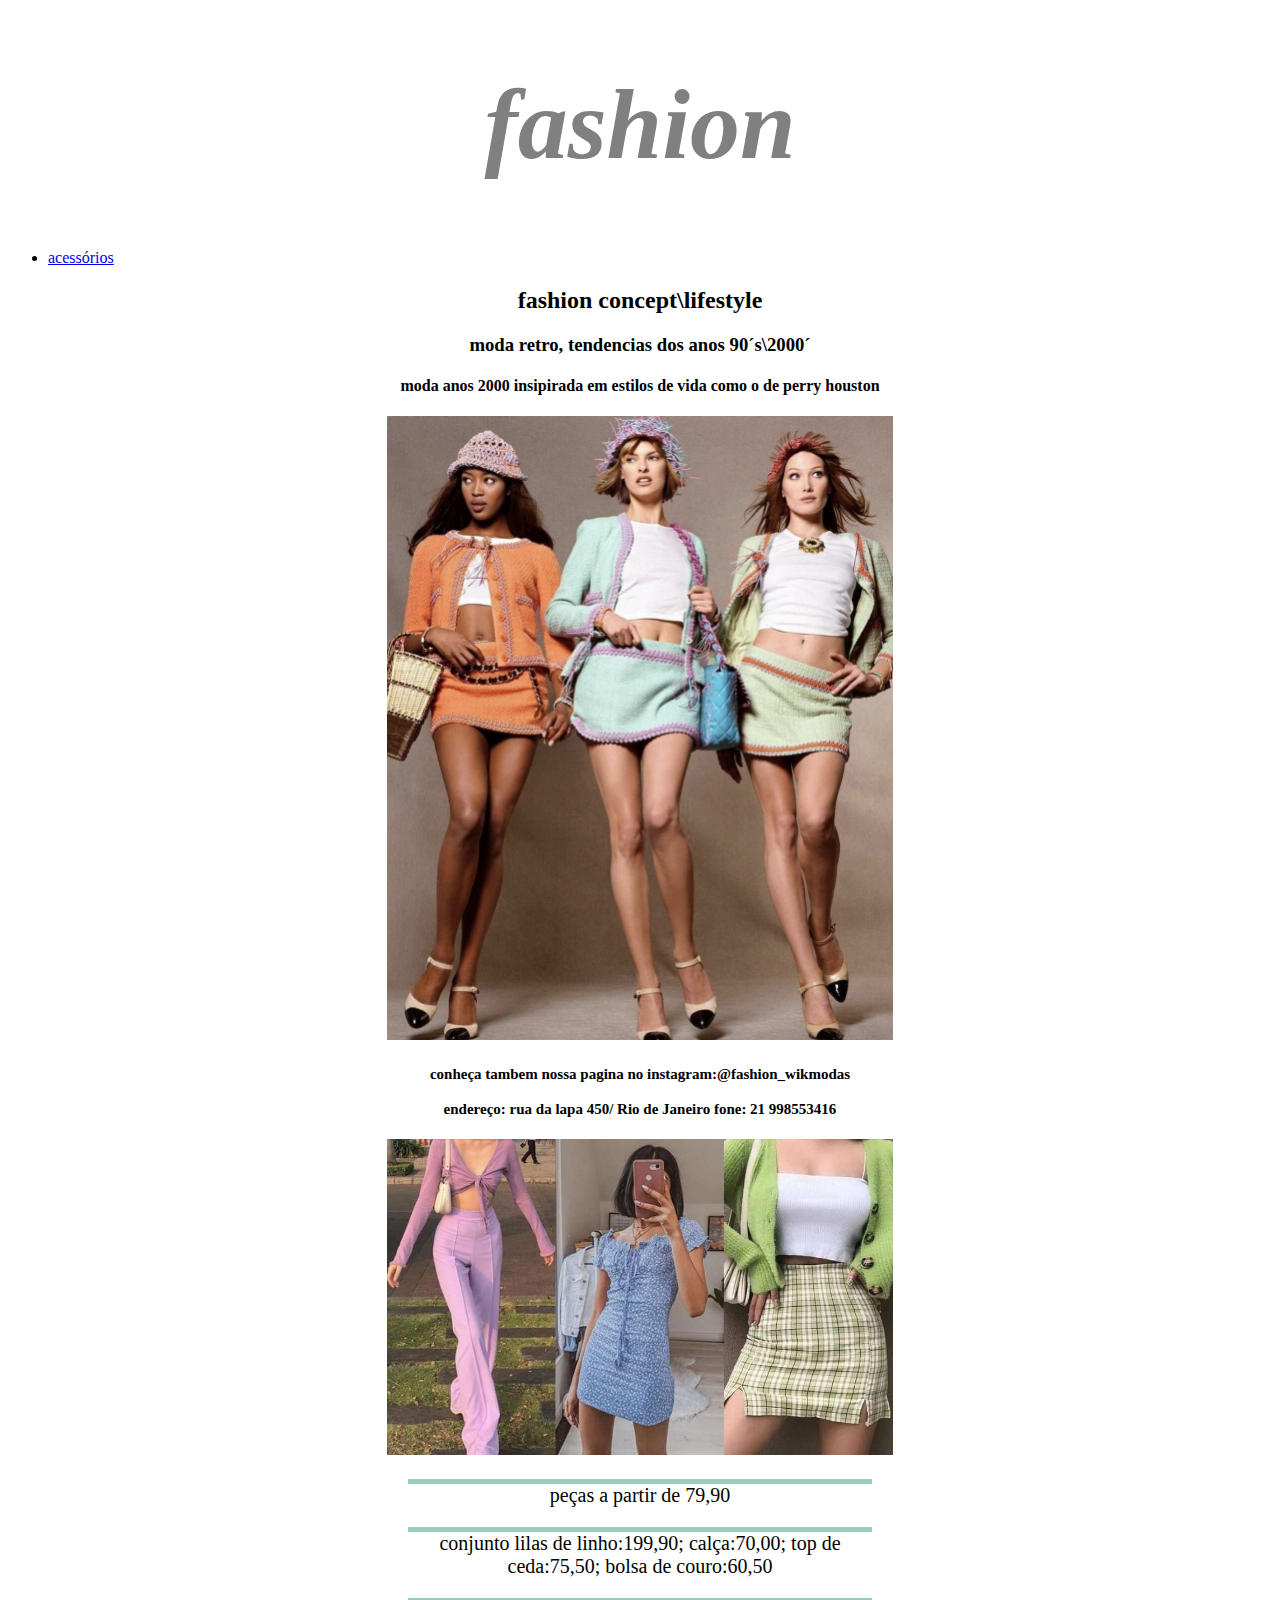
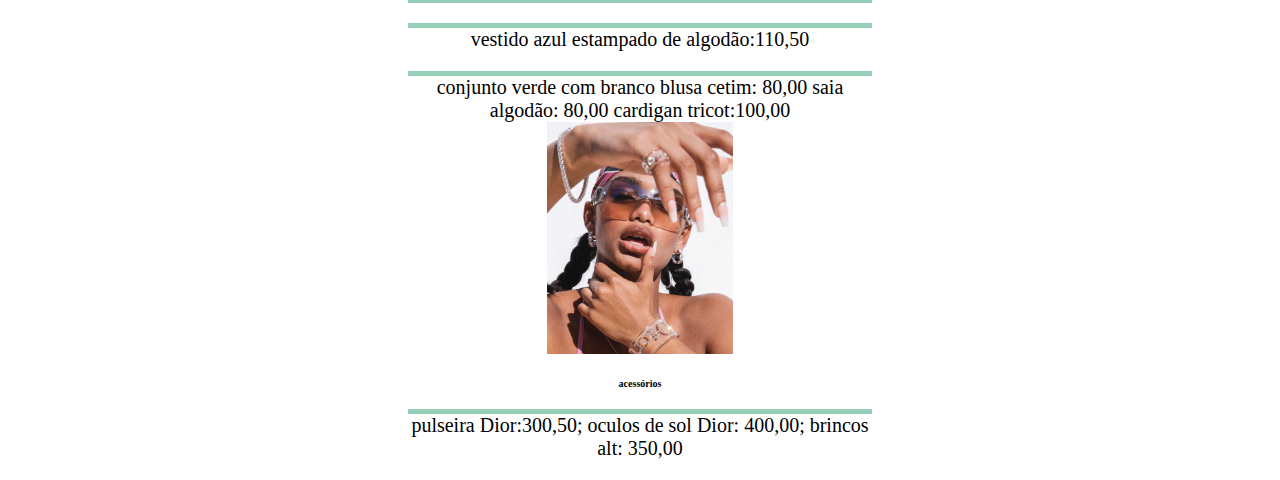
<file: index.html>
<!DOCTYPE html>
<html lang="en" dir="ltr">
  <head>
    <meta charset="utf-8">
    <title></title>
    <link rel="stylesheet" href="style.css">
  </head>
  <body>
    <header>
    <h1 class="fashion">fashion</h1>
    <ul>
      <li><a href="arquivo2.html">acessórios</a></li>
    </ul>
    </header>

    <h2>fashion concept\lifestyle</h2>
    <h3>moda retro, tendencias dos anos 90´s\2000´</h3>
    <h4>moda anos 2000 insipirada em estilos de vida como o de Perry Houston</h4>
    <img src=" modelo.jpeg">
    <h5>conheça tambem nossa pagina no instagram:@fashion_wikmodas</h5>
    <h5>endereço: rua da lapa 450/ Rio de Janeiro fone: 21 998553416</h5>

  <img src="roupas anos2000.jpg" alt="19">
  <p>peças a partir de 79,90</p>
  <p>conjunto lilas de linho:199,90; calça:70,00; top de ceda:75,50; bolsa de couro:60,50<p>
  <p> vestido azul estampado de algodão:110,50</p>
  <p> conjunto verde com branco
    blusa cetim: 80,00
    saia algodão: 80,00
    cardigan tricot:100,00
    <img id="anos"src="anos2000.jpg" alt="12">
    <h5 class="moda">acessórios</h5>
      <p>pulseira Dior:300,50; oculos de sol Dior: 400,00; brincos alt: 350,00</p>
  </body>
</html>
</file>
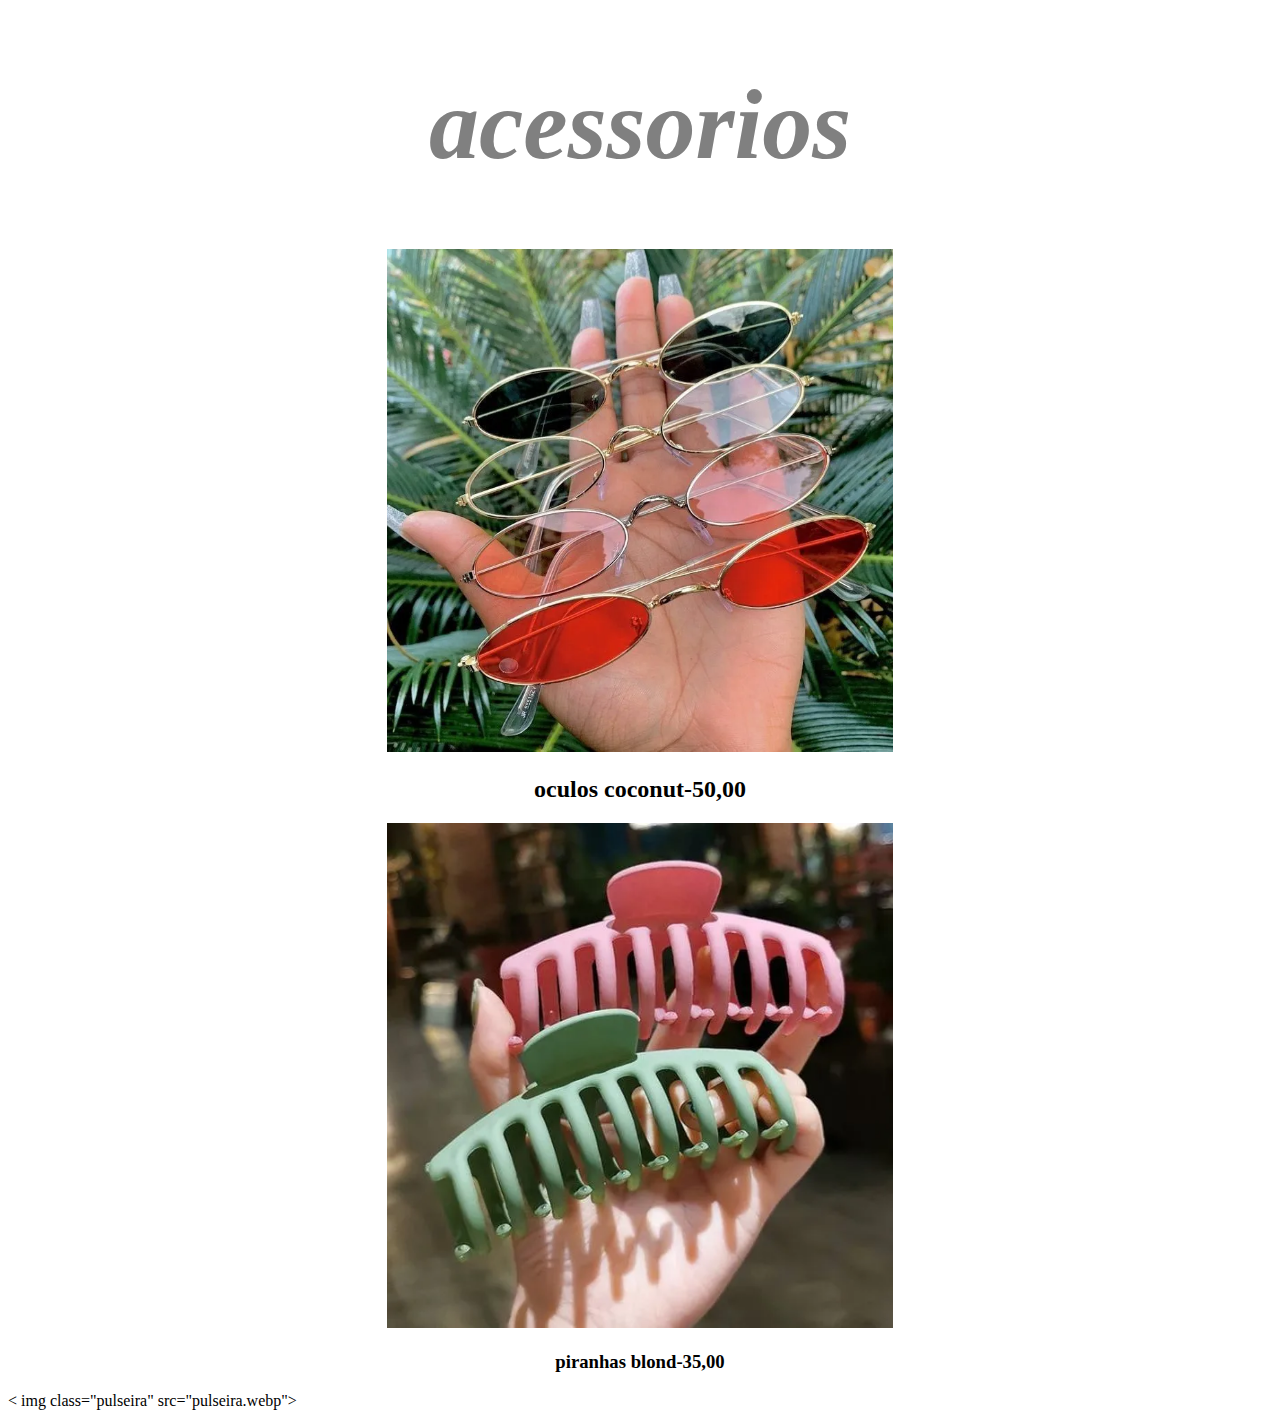
<file: arquivo2.html>
<!DOCTYPE html>
<html lang="en" dir="ltr">
  <head>
    <meta charset="utf-8">
    <title></title>
    <link rel="stylesheet" href="style.css">
  </head>
  <body>
    <h1 class=acessorios>acessorios</h1>
    <img src="oculos.webp">
    <h2>oculos coconut-50,00</h2>
    <img src="piranha.webp">
  </body>
</html>
<h3>piranhas blond-35,00</h3>
< img class="pulseira" src="pulseira.webp">
</file>
<file: style.css>
h1 {
    font-style: italic; text-align: center; font-family: 'Lucida Sans'; font-size: 100px;
    color: #808080;
    border: bro
}
h2{color#808080;
  text-align: center;
}
h3{text-align: center;


}
h4{text-align: center;text-transform: lowercase;

}
img{
  width: 40%;
  padding-left: 30%;
}
h5{text-align: center;
  font-size: 15px;
  line-height: 10px;
}

p{
  text-align: center;
  font-size: 45px;
}
p{text-align: center;
  font-size:20px;
  border-top: 5px solid  #95cfb7;
  margin-left: 400px;
  margin-right: 400px;

}


#anos{
  margin-right: 30%
}
.moda{
  font-size:10px
}
.fashion{
  blu
</file>
